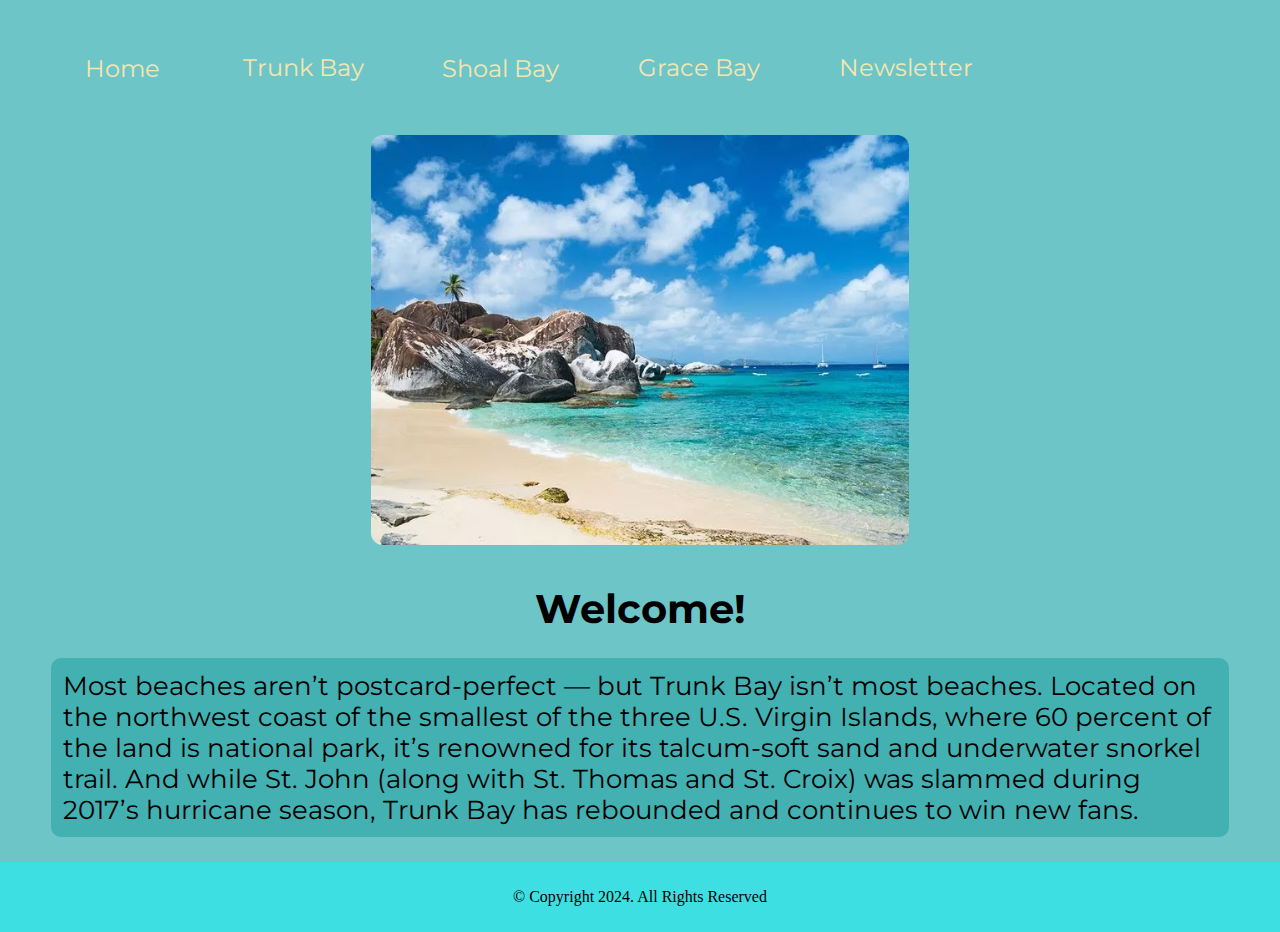
<file: carribeanBeaches/index.html>
<!doctype html>
<html lang="en">
	<head>
	<meta charset="UTF-8">
	<title>Caribbean Beaches: The Three Best</title>
		<link rel="stylesheet" href="css/styles.css">
	</head>

		<body>
			
			<div id="container">
				
			<header>

			</header>

			<nav>
				
				<ul>
					<li><a href="index.html">Home</a></li>
					<li><a href="trunk_bay.html">Trunk&nbsp;Bay</a></li>
					<li><a href="shoal_bay.html">Shoal&nbsp;Bay</a></li>
					<li><a href="grace_bay.html">Grace&nbsp;Bay</a></li>
					<li><a href="newsletter.html">Newsletter</a></li>
				</ul>
				
			</nav>
				
				<div id="hero">
						
						
				</div>

			<main>
				
				<h2>Welcome!</h2>

				<p>Most beaches aren’t postcard-perfect — but Trunk Bay isn’t most beaches. Located on the northwest coast of the smallest of the three U.S. Virgin Islands, where 60 percent of the land is national park, it’s renowned for its talcum-soft sand and underwater snorkel trail. And while St. John (along with St. Thomas and St. Croix) was slammed during 2017’s hurricane season, Trunk Bay has rebounded and continues to win new fans.</p>

			</main>

			<footer>
				
				<p>&copy; Copyright 2024. All Rights Reserved</p>
				
			</footer>
	
	</div>
</body>
</html>
</file>
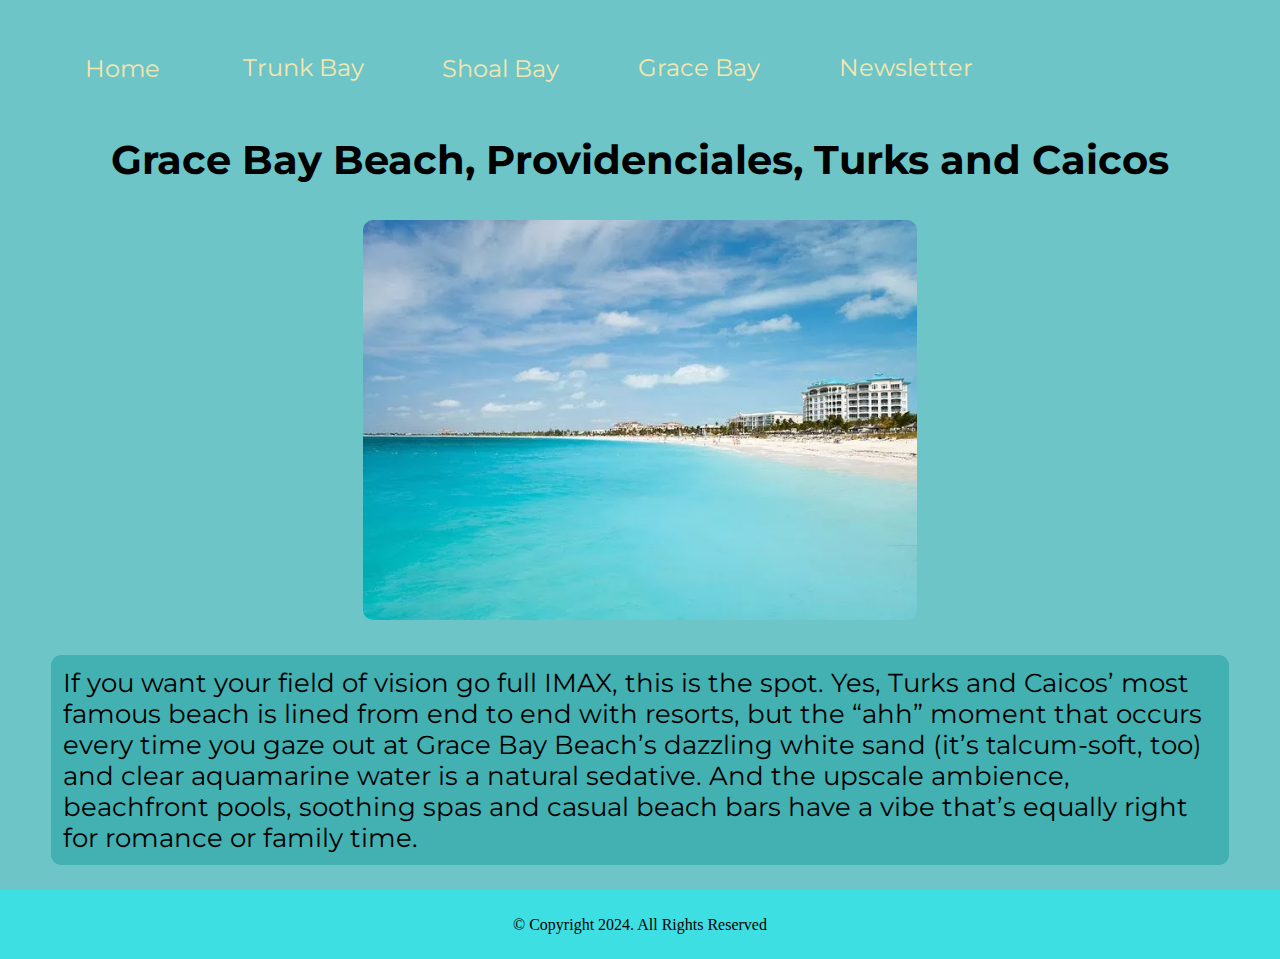
<file: carribeanBeaches/grace_bay.html>
<!doctype html>
<html lang="en">
	<head>
	<meta charset="UTF-8">
	<title>Caribbean Beaches: The Three Best</title>
		<link rel="stylesheet" href="css/styles.css">
	</head>

		<body>
			
			<div id="container">
				
			<header>

			</header>

			<nav>
				
				<ul>
					<li><a href="index.html">Home</a></li>
					<li><a href="trunk_bay.html">Trunk&nbsp;Bay</a></li>
					<li><a href="shoal_bay.html">Shoal&nbsp;Bay</a></li>
					<li><a href="grace_bay.html">Grace&nbsp;Bay</a></li>
					<li><a href="newsletter.html">Newsletter</a></li>
				</ul>
				
			</nav>

			<main>
				
				<h2>Grace Bay Beach, Providenciales, Turks and Caicos</h2>
				
				<div id="hero4">
						
						
				</div>

				
				<p>If you want your field of vision go full IMAX, this is the spot. Yes, Turks and Caicos’ most famous beach is lined from end to end with resorts, but the “ahh” moment that occurs every time you gaze out at Grace Bay Beach’s dazzling white sand (it’s talcum-soft, too) and clear aquamarine water is a natural sedative. And the upscale ambience, beachfront pools, soothing spas and casual beach bars have a vibe that’s equally right for romance or family time.</p>

			</main>

			<footer>
				
				<p>&copy; Copyright 2024. All Rights Reserved</p>
				
			</footer>
	
	</div>
</body>
</html>
</file>
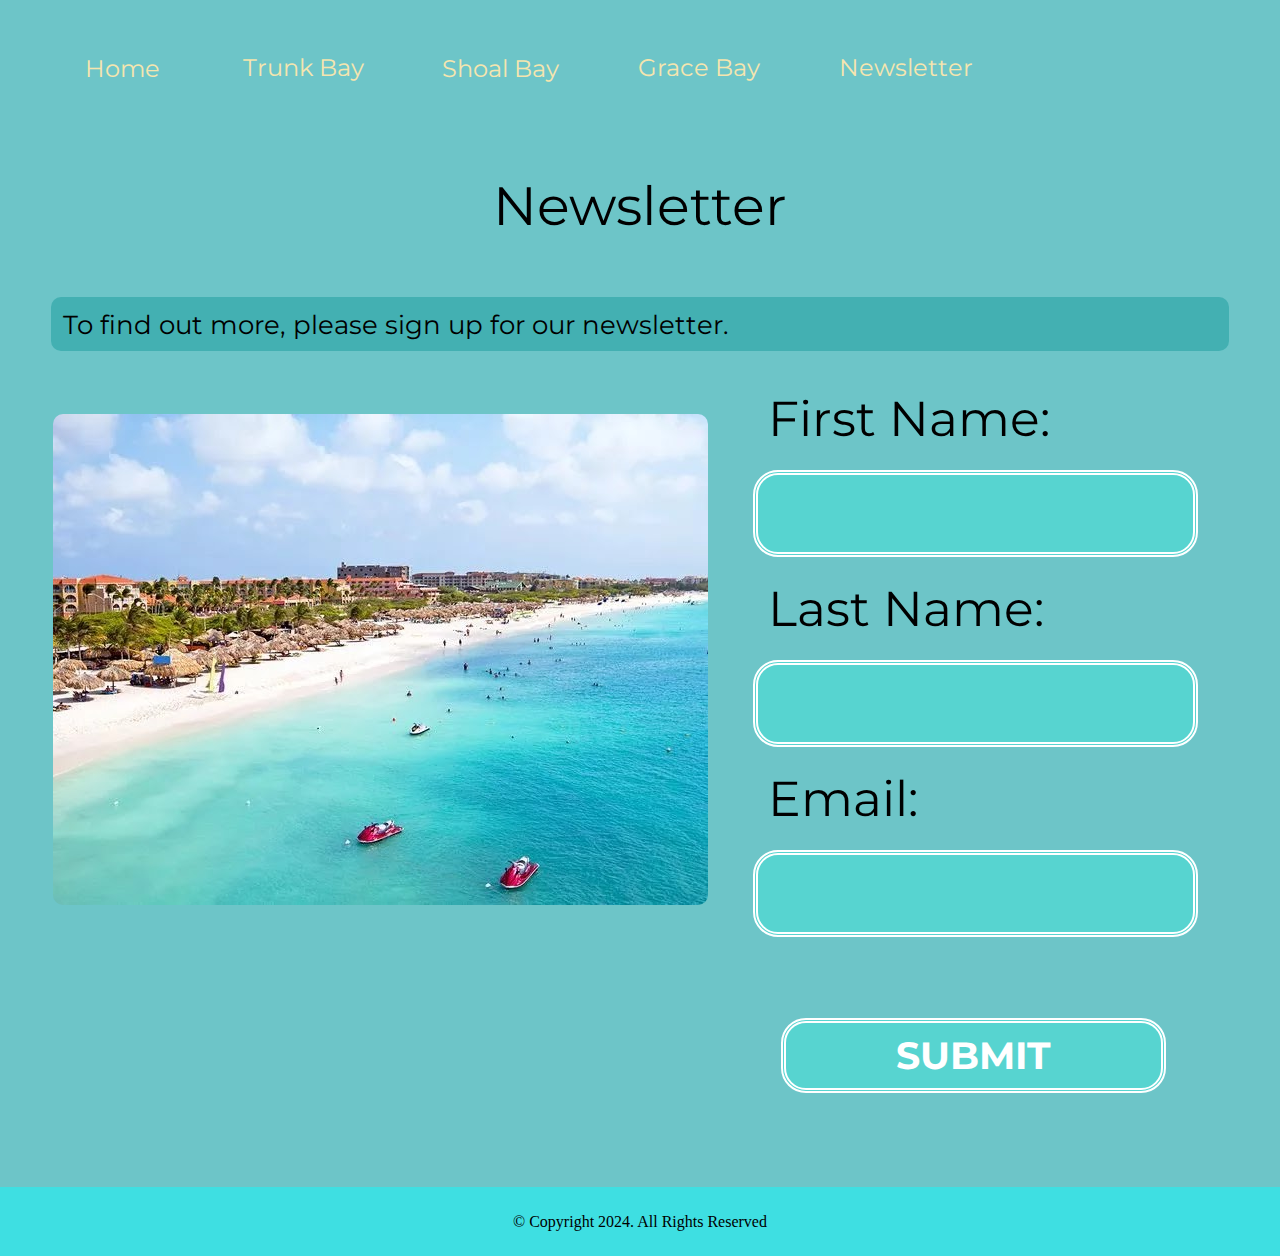
<file: carribeanBeaches/newsletter.html>
<!doctype html>
<html lang="en">
	<head>
	<meta charset="UTF-8">
	<title>Caribbean Beaches: The Three Best</title>
		<link rel="stylesheet" href="css/styles.css">
	</head>

		<body>
			
			<div id="container">
				
			<header>

			</header>

			<nav>
				
				<ul>
					<li><a href="index.html">Home</a></li>
					<li><a href="trunk_bay.html">Trunk&nbsp;Bay</a></li>
					<li><a href="shoal_bay.html">Shoal&nbsp;Bay</a></li>
					<li><a href="grace_bay.html">Grace&nbsp;Bay</a></li>
					<li><a href="newsletter.html">Newsletter</a></li>
				</ul>
				
			</nav>

			<main>
				
				<blockquote>Newsletter</blockquote>
				<p>To find out more, please sign up for our newsletter.</p>
				
				<!-- Newsletter Form Section -->
				<form method="POST" action="mailto:cte-gavin.hollinger@sllboces.org">
					<!-- Create a Table -->
					<table>
						<!-- Row 1 -->
						<tr>	<!-- Column 1 -->
							<td rowspan="6">
								<img src="images/newsletter_Beach.jpg" alt="#">
							</td>
							
							<td><!-- Column 2 -->
								<label for="fName">First Name:
								</label>
							</td>
						</tr>
						<!-- Row 2 -->
						<tr>
							<td>
								<input type="text" name="fName" id="fName">
							</td>
						</tr>
						<!-- Row 3 -->
						<tr>
							<td><!-- Column 2 -->
								<label for="lName">Last Name:
								</label>
							</td>
						</tr>
						<!-- Row 4 -->
						<tr>
							<td>
								<input type="text" name="lName" id="lName">
							</td>
						</tr>
						<!-- Row 5 -->
						<tr>
							<td><!-- Column 2 -->
								<label for="email">Email:
								</label>
							</td>
						</tr>
						<!-- Row 6 -->
						<tr>
							<td>
								<input type="email" name="email" id="email">
							</td>
						</tr>
						<!-- Row 7 -->
						<tr>
							<td colspan="2">
								<input type="submit" value="SUBMIT" class="frmButton">
							</td>
						</tr>
						
					</table>
				
				</form>
				
			</main>

			<footer>
				
				<p>&copy; Copyright 2024. All Rights Reserved</p>
				
			</footer>
	
	</div>
</body>
</html>
</file>
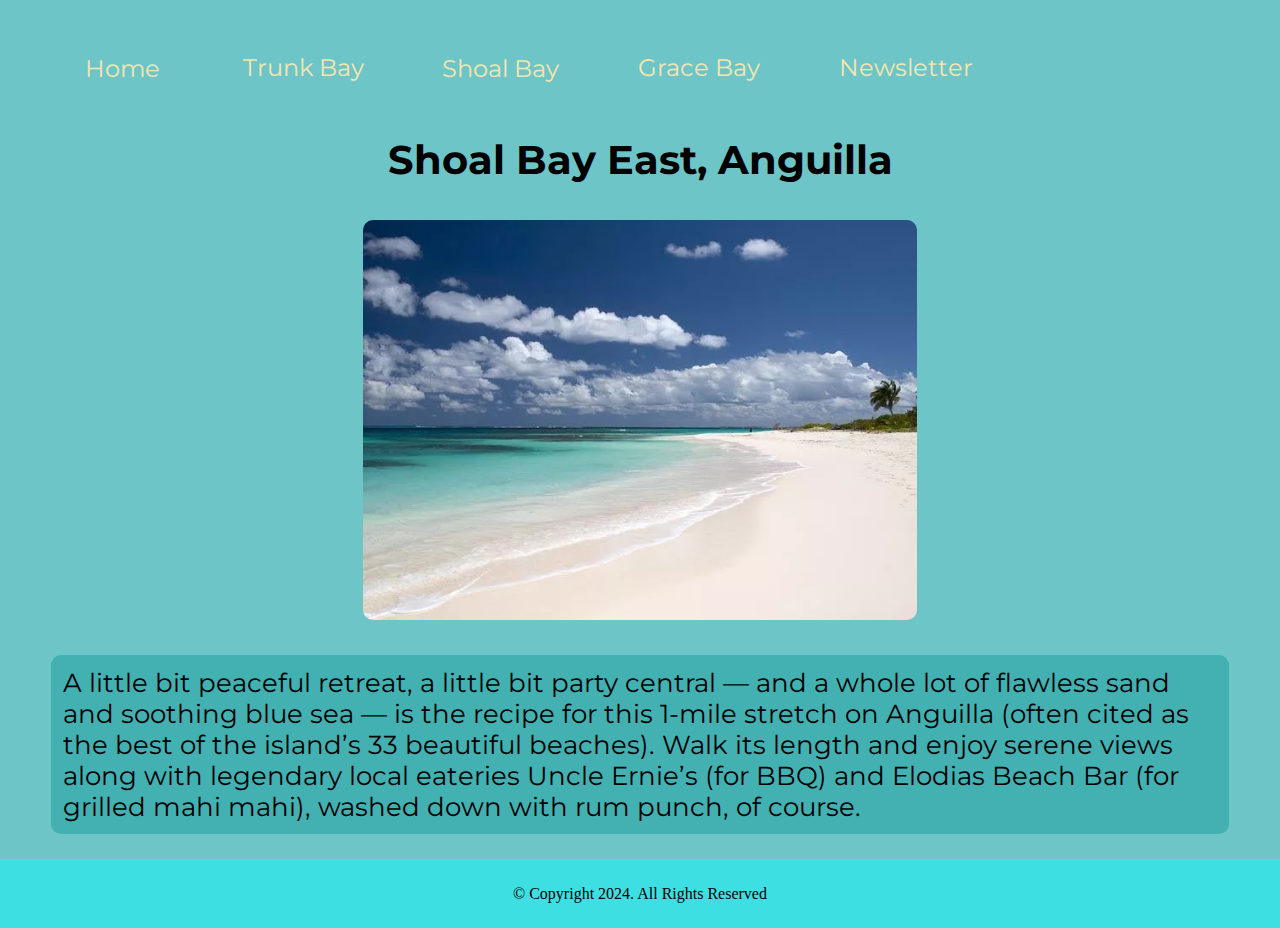
<file: carribeanBeaches/shoal_bay.html>
<!doctype html>
<html lang="en">
	<head>
	<meta charset="UTF-8">
	<title>Caribbean Beaches: The Three Best</title>
		<link rel="stylesheet" href="css/styles.css">
	</head>

		<body>
			
			<div id="container">
				
			<header>

			</header>

			<nav>
				
				<ul>
					<li><a href="index.html">Home</a></li>
					<li><a href="trunk_bay.html">Trunk&nbsp;Bay</a></li>
					<li><a href="shoal_bay.html">Shoal&nbsp;Bay</a></li>
					<li><a href="grace_bay.html">Grace&nbsp;Bay</a></li>
					<li><a href="newsletter.html">Newsletter</a></li>
				</ul>
				
			</nav>

			<main>
				
				<h2>Shoal Bay East, Anguilla</h2>
				
				<div id="hero3">
						
						
				</div>

				
				<p>A little bit peaceful retreat, a little bit party central — and a whole lot of flawless sand and soothing blue sea — is the recipe for this 1-mile stretch on Anguilla (often cited as the best of the island’s 33 beautiful beaches). Walk its length and enjoy serene views along with legendary local eateries Uncle Ernie’s (for BBQ) and Elodias Beach Bar (for grilled mahi mahi), washed down with rum punch, of course.</p>

			</main>

			<footer>
				
				<p>&copy; Copyright 2024. All Rights Reserved</p>
				
			</footer>
	
	</div>
</body>
</html>
</file>
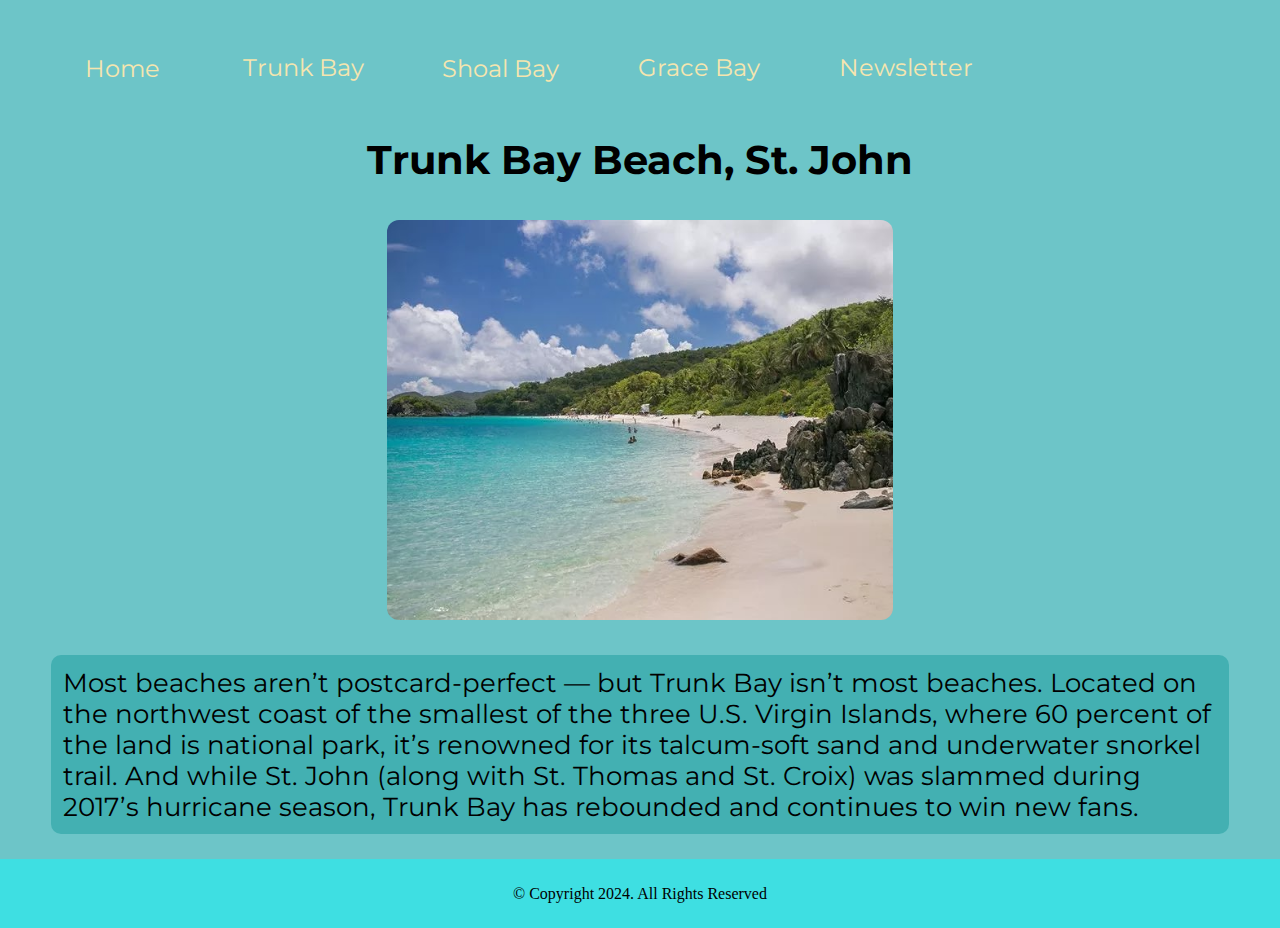
<file: carribeanBeaches/trunk_bay.html>
<!doctype html>
<html lang="en">
	<head>
	<meta charset="UTF-8">
	<title>Caribbean Beaches: The Three Best</title>
		<link rel="stylesheet" href="css/styles.css">
	</head>

		<body>
			
			<div id="container">
				
			<header>

			</header>

			<nav>
				
				<ul>
					<li><a href="index.html">Home</a></li>
					<li><a href="trunk_bay.html">Trunk&nbsp;Bay</a></li>
					<li><a href="shoal_bay.html">Shoal&nbsp;Bay</a></li>
					<li><a href="grace_bay.html">Grace&nbsp;Bay</a></li>
					<li><a href="newsletter.html">Newsletter</a></li>
				</ul>
				
			</nav>

			<main>
				
				<h2>Trunk Bay Beach, St. John</h2>
				
				<div id="hero2">
						
						
				</div>

				
				<p>Most beaches aren’t postcard-perfect — but Trunk Bay isn’t most beaches. Located on the northwest coast of the smallest of the three U.S. Virgin Islands, where 60 percent of the land is national park, it’s renowned for its talcum-soft sand and underwater snorkel trail. And while St. John (along with St. Thomas and St. Croix) was slammed during 2017’s hurricane season, Trunk Bay has rebounded and continues to win new fans.</p>

			</main>

			<footer>
				
				<p>&copy; Copyright 2024. All Rights Reserved</p>
				
			</footer>
	
	</div>
</body>
</html>
</file>
<file: carribeanBeaches/css/styles.css>
/* CSS Document */

/* Font Families:
"Montserrat"

*/

@import url('https://fonts.googleapis.com/css2?family=Montserrat:ital@0;1&display=swap');

/* CSS Reset */

body, header, h2, nav, main, footer {
	margin: 0;
	border: 0;
	padding: 0;
}

/* Style rules for body area */
body {
	background-color: #6DC5C8;
}

h2 {
	font-size: 2.5em;
	font-family: "Montserrat", sans-serif;
	text-align: center;
}

#hero {
	background-image: url("../images/home_Beach.jpg");
	background-size: cover;
	width: 42%;
	background-repeat: no-repeat;
	min-height: 410px;
	margin: 0 auto;
	border-radius: 12px;
	margin-bottom: 3%;
}

#hero2 {
	background-image: url("../images/trunkBayBeach.jpg");
	background-size: cover;
	width: 43%;
	background-repeat: no-repeat;
	min-height: 400px;
	margin: 0 auto;
	border-radius: 12px;
	margin-bottom: 3%;
	margin-top: 3%;
}

#hero3 {
	background-image: url("../images/ShoalBayEast.jpg");
	background-size: cover;
	width: 47%;
	background-repeat: no-repeat;
	min-height: 400px;
	margin: 0 auto;
	border-radius: 10px;
	margin-bottom: 3%;
	margin-top: 3%;
}

#hero4 {
	background-image: url("../images/GraceBayBeach.jpg");
	background-size: cover;
	width: 47%;
	background-repeat: no-repeat;
	min-height: 400px;
	margin: 0 auto;
	border-radius: 10px;
	margin-bottom: 3%;
	margin-top: 3%;
}

img {
	border-radius: 10px;
}

/* Style rules for navigation */
nav {
	
}

nav li {
	list-style-type: none;
	padding: 2%;
	margin: 1%;
	display: inline-block;
}

nav li a {
	text-decoration: none;
	color: #F5E5AF;
	font-size: 1.5em;
	padding: 10%;
	border-radius: 20px;
	font-family: "Montserrat", sans-serif;
}

nav li a:hover {
	background-color: #F5E5AF;
	color: #F9F5E3;
}

/* Style rules for main */
main {
	margin-left: 4%;
	margin-right: 4%;
}

main p {
	font-family: "Montserrat", sans-serif;
	font-size: 1.6em;
	padding: 1%;
	background-color: #43B0B2;
	border-radius: 10px;
}

/* Style rules for form */
form {
	font-size: 1.85em;
}

blockquote {
	clear: both;
	margin-bottom: 5%;
	font-size: 3.35em;
	font-family: "Montserrat", sans-serif;
	text-align: center;
}

tr {
	
}

td {
	padding: 10px 0;
}

table {
	width: 100%;
}

label {
	padding: 0 15px;
	font-size: 1.65em;
	font-family: "Montserrat", sans-serif;
	color: #000;
}

input {
	height: 1.95em;
	width: 10em;
	border-radius: 25px;
	padding-left: 25px;
	padding-right: 25px;
	font-size: 1.3em;
	font-weight: bold;
	background-color: #57D4D0;
	color: #fff;
	border: 5px double #fff;
}

.frmButton {
	margin-left: 62%;
	margin-top: 5%;
	margin-bottom: 7%;
	font-family: "Montserrat", sans-serif;
}

.frmButton:hover {
	background-color: #43B0B2;
	color: #3EDFE2;
}

/* Style rules for footer */
footer {
	padding: 2%;
	background-color: #3EDFE2;
}

footer p {
	margin: 0 auto;
	text-align: center;
}
</file>
